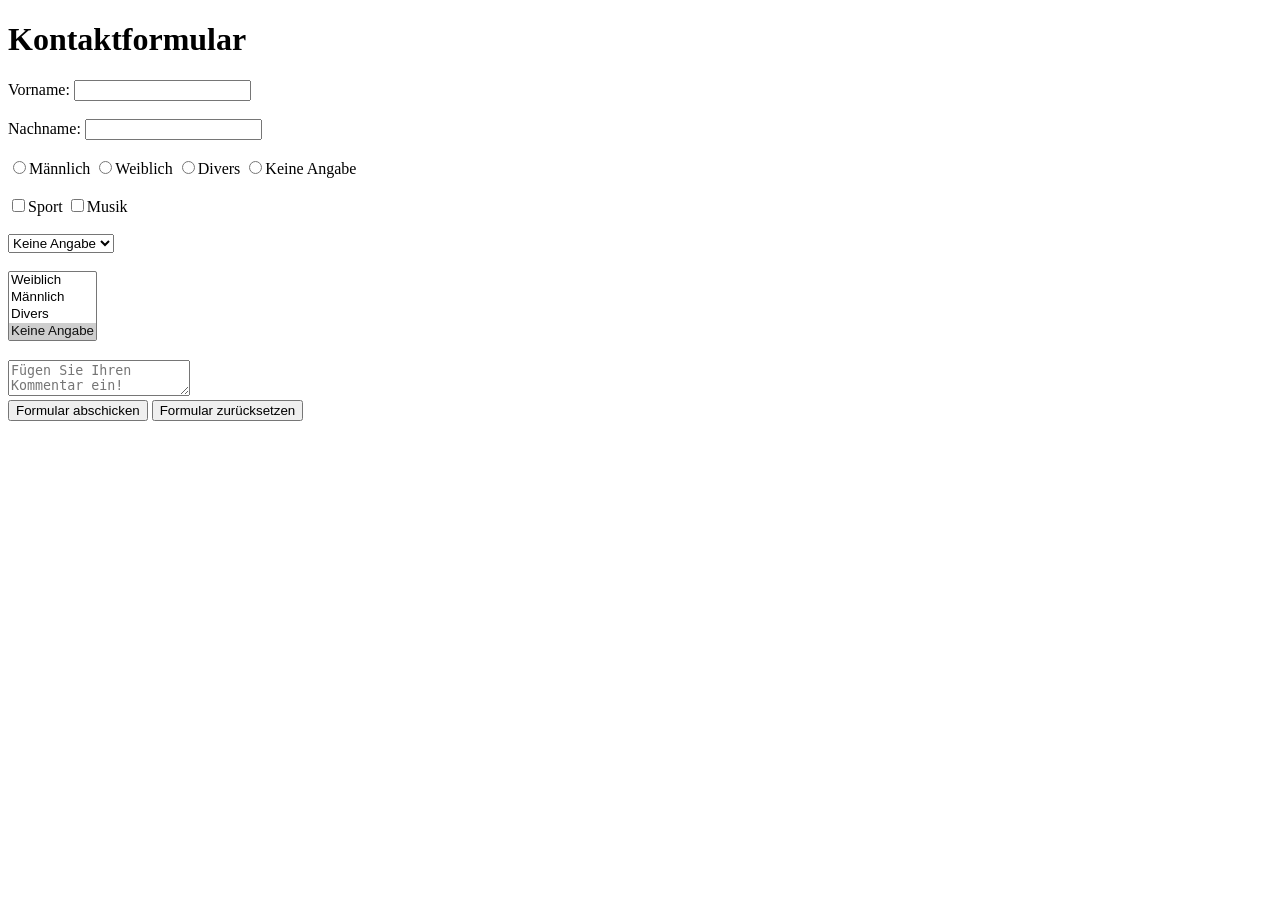
<file: zielseite.html>
<!DOCTYPE html>
<html lang="de">

<head>
    <meta charset="UTF-8">
    <meta name="viewport" content="width=device-width, initial-scale=1.0">
    <title>Formular</title>
</head>

<body>
    <h1>Kontaktformular</h1>
    <form action=“mailto:TAN250635@spengergasse.at?subject=Kontaktformular” method=“post” enctype=“text/plain”>
        Vorname:
        <input type="text" name="vorname" pattern="[A-Za-zÄÖÜäöüß ]{2,50}" required>
        <br><br>
        Nachname:
        <input type="text" name="nachname" pattern="[A-Za-zÄÖÜäöüß ]{2,50}" required>
        <br><br>

        <input type="radio" name="geschlecht" value="maennlich">Männlich
        <input type="radio" name="geschlecht" value="weiblich">Weiblich
        <input type="radio" name="geschlecht" value="divers">Divers
        <input type="radio" name="geschlecht" value="keineAngabe">Keine Angabe

        <br><br>

        <input type="checkbox" name="interesse" value="sport">Sport
        <input type="checkbox" name="interesse" value="musik">Musik

        <br><br>
        <select name="geschlecht">
            <option value="weiblich">Weiblich</option>
            <option value="maennlich">Männlich</option>
            <option value="divers">Divers</option>
            <option value="keineAngabe" selected>Keine Angabe</option>
        </select>
        <br><br>
        <select name="geschlecht" multiple>
            <option value="weiblich">Weiblich</option>
            <option value="maennlich">Männlich</option>
            <option value="divers">Divers</option>
            <option value="keineAngabe" selected>Keine Angabe</option>
        </select>
        <br><br>
        <textarea name="kommentar" placeholder="Fügen Sie Ihren Kommentar ein!" maxlength="500"></textarea>
        <br>
        <input type="submit" value="Formular abschicken">
        <input type="reset" value="Formular zurücksetzen">
    </form>
</body>

</html>
</file>
